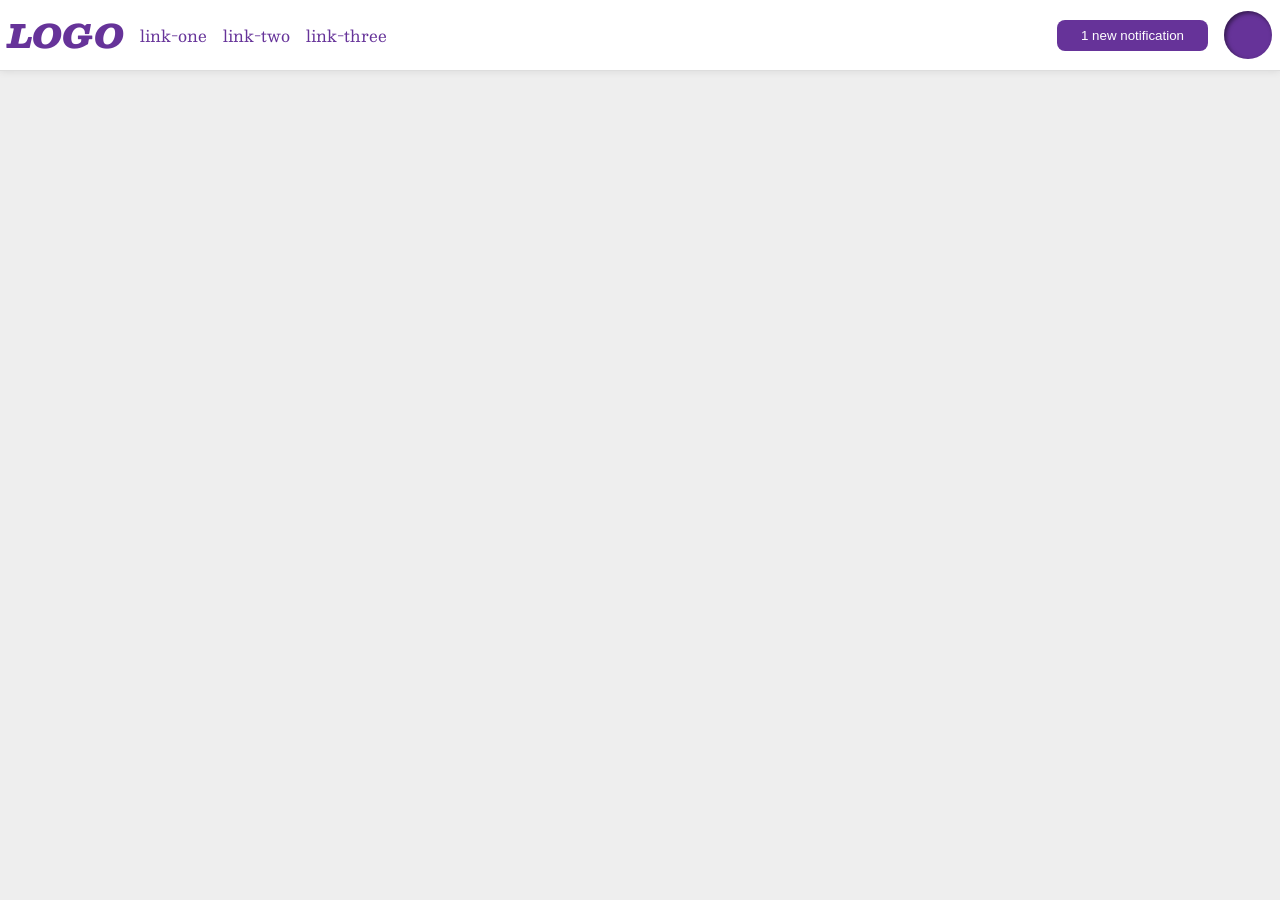
<file: foundations/flex/03-flex-header-2/index.html>
<!DOCTYPE html>
<html lang="en">
  <head>
    <meta charset="UTF-8">
    <meta http-equiv="X-UA-Compatible" content="IE=edge">
    <meta name="viewport" content="width=device-width, initial-scale=1.0">
    <title>Flex Header 2</title>
    <link rel="stylesheet" href="style.css">
  </head>
  <body>
   <div class="header">
        <div class="left item">
          <div class="logo">
            LOGO
          </div>
          <ul class="links item">
            <li><a href="https://google.com">link-one</a></li>
            <li><a href="https://google.com">link-two</a></li>
            <li><a href="https://google.com">link-three</a></li>
          </ul>
        </div>
        <div class="right item">
          <button class="notifications">
            1 new notification
          </button>
          <div class="profile-image"></div>
        </div>
      </div>
    </div>
  </body>
</html>
</file>
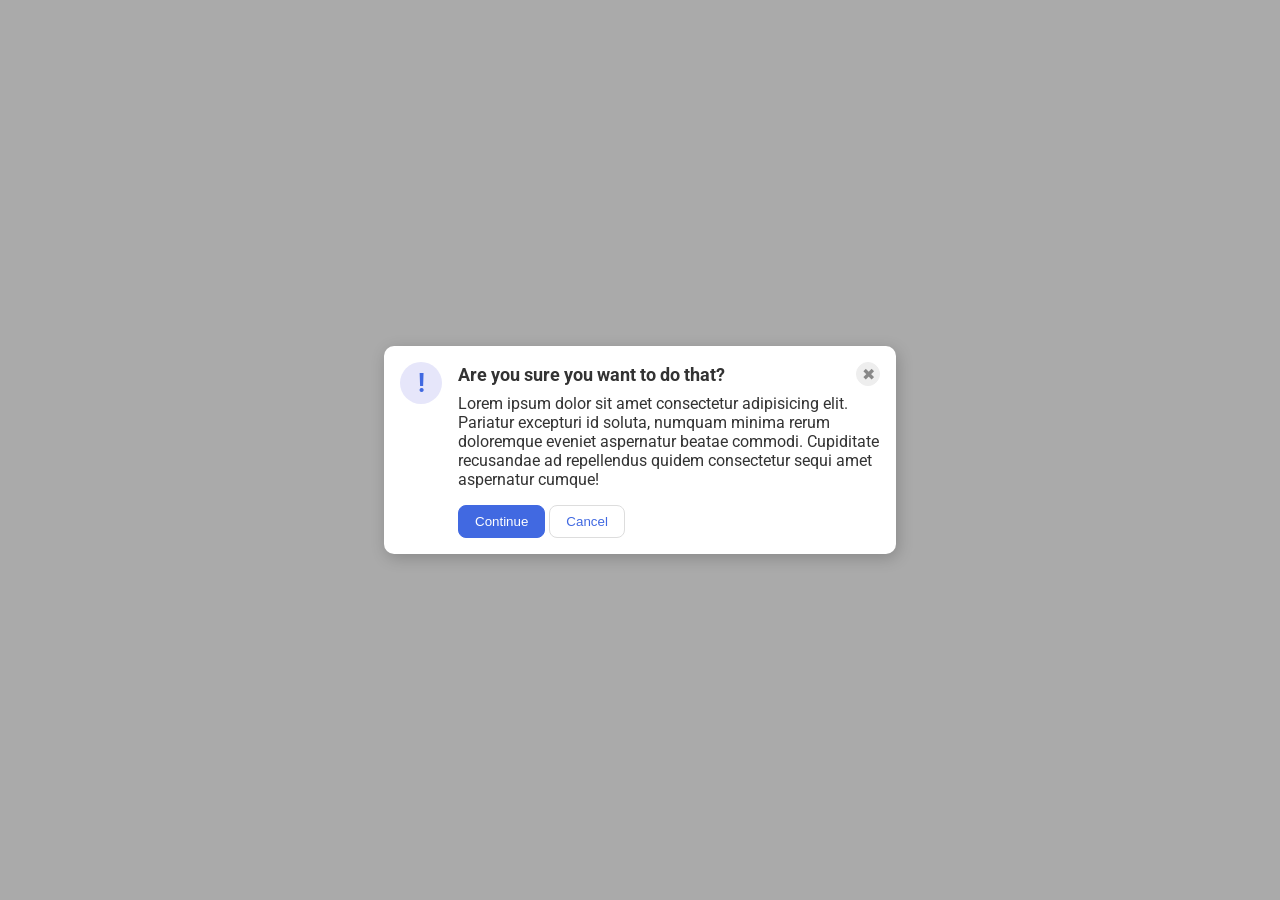
<file: foundations/flex/05-flex-modal/index.html>
<!DOCTYPE html>
<html lang="en">
  <head>
    <meta charset="UTF-8">
    <meta http-equiv="X-UA-Compatible" content="IE=edge">
    <meta name="viewport" content="width=device-width, initial-scale=1.0">
    <link rel="stylesheet" href="style.css">
    <title>Modal</title>
  </head>
  <body>
    <div class="modal">
      <div class="icon">!</div>
      <div class="container">
        <div class="header">
          Are you sure you want to do that?
          <button class="close-button">✖</button>
        </div>
        <div class="text">Lorem ipsum dolor sit amet consectetur adipisicing elit. Pariatur excepturi id soluta, numquam minima rerum doloremque eveniet aspernatur beatae commodi. Cupiditate recusandae ad repellendus quidem consectetur sequi amet aspernatur cumque!</div>
        <button class="continue">Continue</button>
        <button class="cancel">Cancel</button>
      </div>
    </div>
  </body>
</html>
</file>
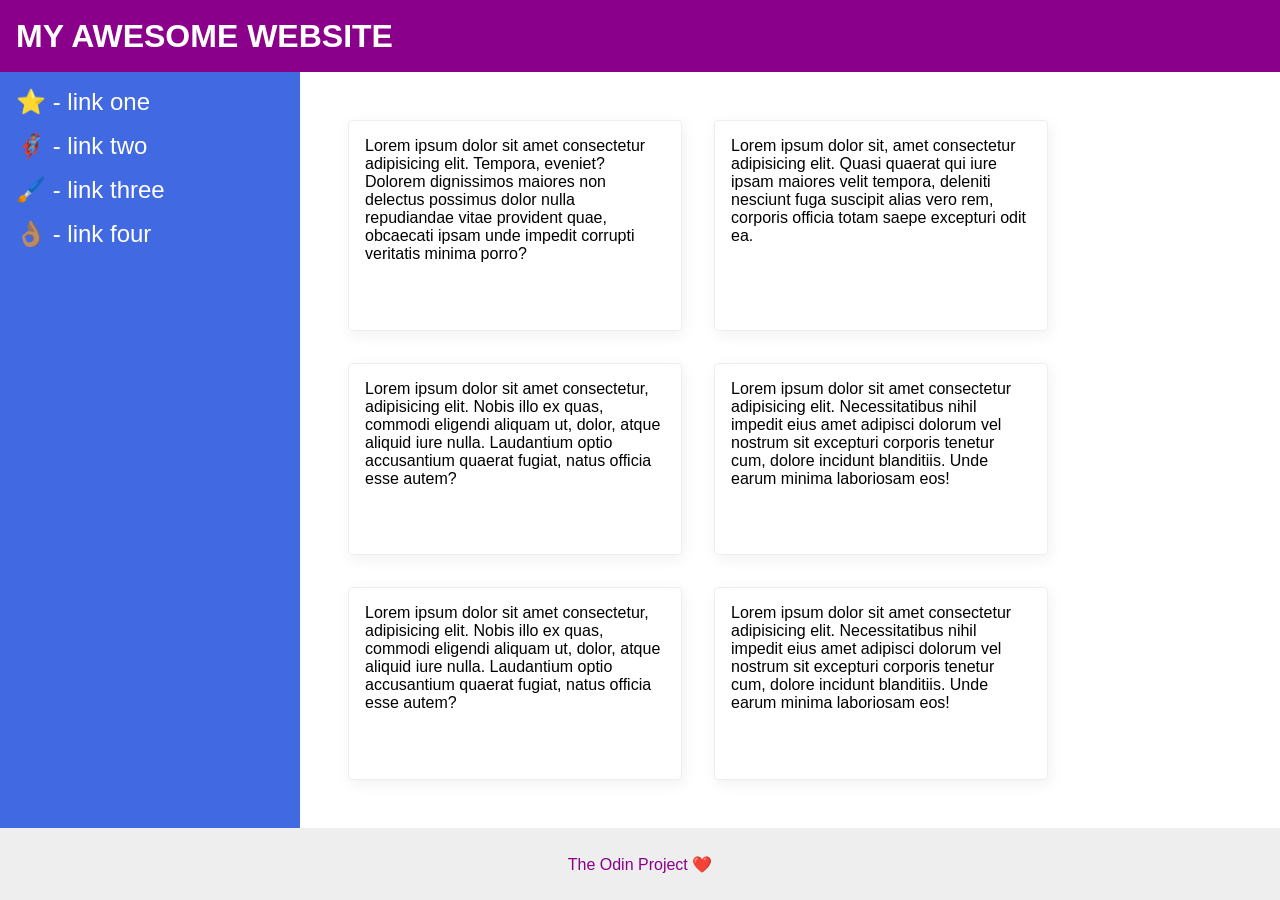
<file: foundations/flex/07-flex-layout-2/index.html>
<!DOCTYPE html>
<html lang="en">
  <head>
    <meta charset="UTF-8">
    <meta http-equiv="X-UA-Compatible" content="IE=edge">
    <meta name="viewport" content="width=device-width, initial-scale=1.0">
    <title>The Holy Grail</title>
    <link rel="stylesheet" href="style.css">
  </head>
  <body>
    <div class="header">
      MY AWESOME WEBSITE
    </div>
    
    <div class="content">
      <div class="sidebar">
        <ul>
          <li><a href="#">⭐ - link one</a></li>
          <li><a href="#">🦸🏽‍♂️ - link two</a></li>
          <li><a href="#">🖌️ - link three</a></li>
          <li><a href="#">👌🏽 - link four</a></li>
        </ul>
      </div>
      
      <div class="container">
        <div class="card">Lorem ipsum dolor sit amet consectetur adipisicing elit. Tempora, eveniet? Dolorem dignissimos maiores non delectus possimus dolor nulla repudiandae vitae provident quae, obcaecati ipsam unde impedit corrupti veritatis minima porro?</div>
        <div class="card">Lorem ipsum dolor sit, amet consectetur adipisicing elit. Quasi quaerat qui iure ipsam maiores velit tempora, deleniti nesciunt fuga suscipit alias vero rem, corporis officia totam saepe excepturi odit ea.</div>
        <div class="card">Lorem ipsum dolor sit amet consectetur, adipisicing elit. Nobis illo ex quas, commodi eligendi aliquam ut, dolor, atque aliquid iure nulla. Laudantium optio accusantium quaerat fugiat, natus officia esse autem?</div>
        <div class="card">Lorem ipsum dolor sit amet consectetur adipisicing elit. Necessitatibus nihil impedit eius amet adipisci dolorum vel nostrum sit excepturi corporis tenetur cum, dolore incidunt blanditiis. Unde earum minima laboriosam eos!</div>
        <div class="card">Lorem ipsum dolor sit amet consectetur, adipisicing elit. Nobis illo ex quas, commodi eligendi aliquam ut, dolor, atque aliquid iure nulla. Laudantium optio accusantium quaerat fugiat, natus officia esse autem?</div>
        <div class="card">Lorem ipsum dolor sit amet consectetur adipisicing elit. Necessitatibus nihil impedit eius amet adipisci dolorum vel nostrum sit excepturi corporis tenetur cum, dolore incidunt blanditiis. Unde earum minima laboriosam eos!</div>
      </div>
    </div>

    <div class="footer">
      The Odin Project ❤️
    </div>
  </body>
</html>
</file>
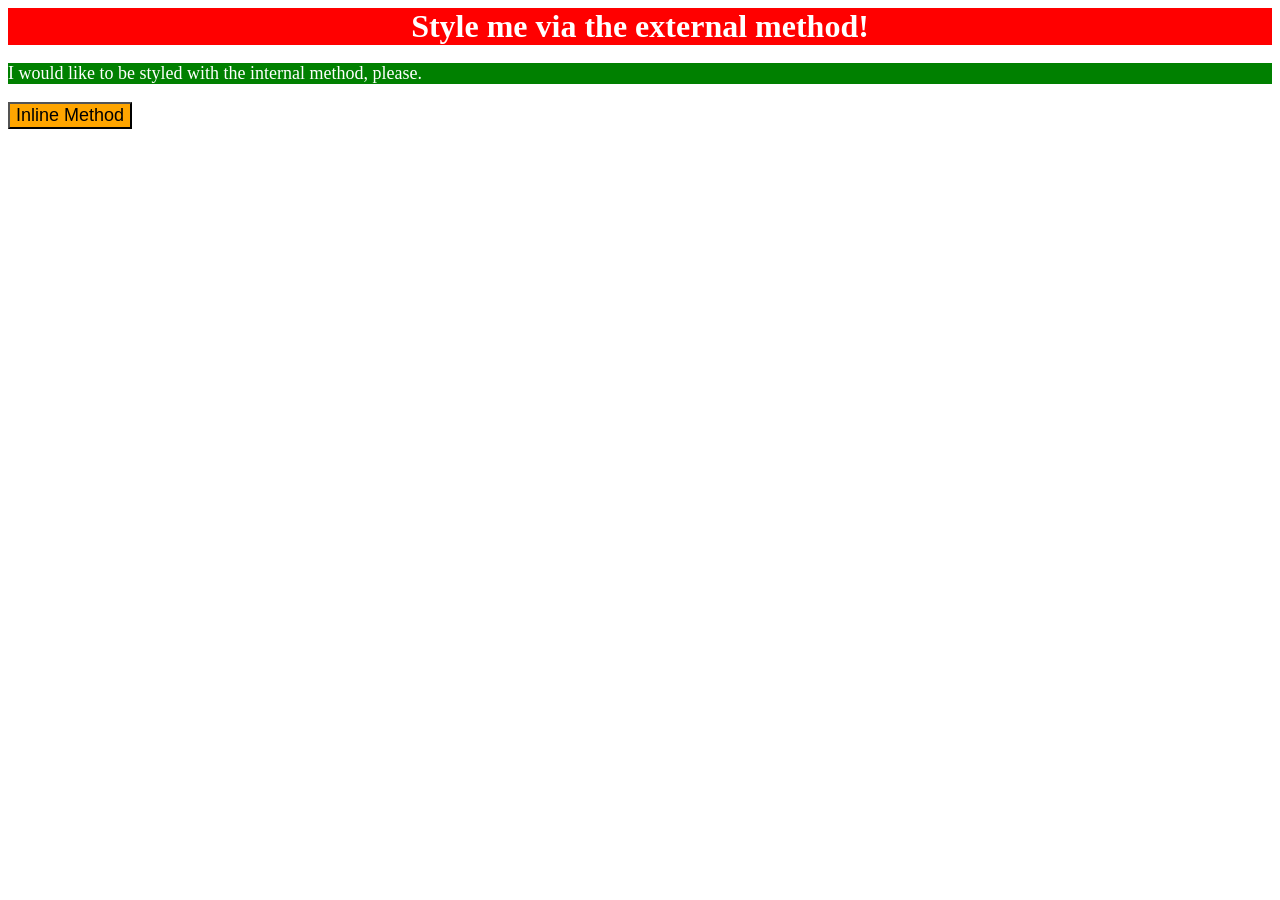
<file: foundations/intro-to-css/01-css-methods/index.html>
<!DOCTYPE html>
<html lang="en">
  <head>
    <meta charset="UTF-8">
    <meta http-equiv="X-UA-Compatible" content="IE=edge">
    <meta name="viewport" content="width=device-width, initial-scale=1.0">
    <style>
      p {
        background-color: green;
        color: white;
        font-size: 18px;
      }
    </style>
    <title>Methods for Adding CSS</title>
    <link rel="stylesheet" href="style.css">
  </head>
  <body>
    <div>Style me via the external method!</div>
    <p>I would like to be styled with the internal method, please.</p>
    <button style="background-color: orange;
    font-size: 18px;">Inline Method</button>
  </body>
</html>
</file>
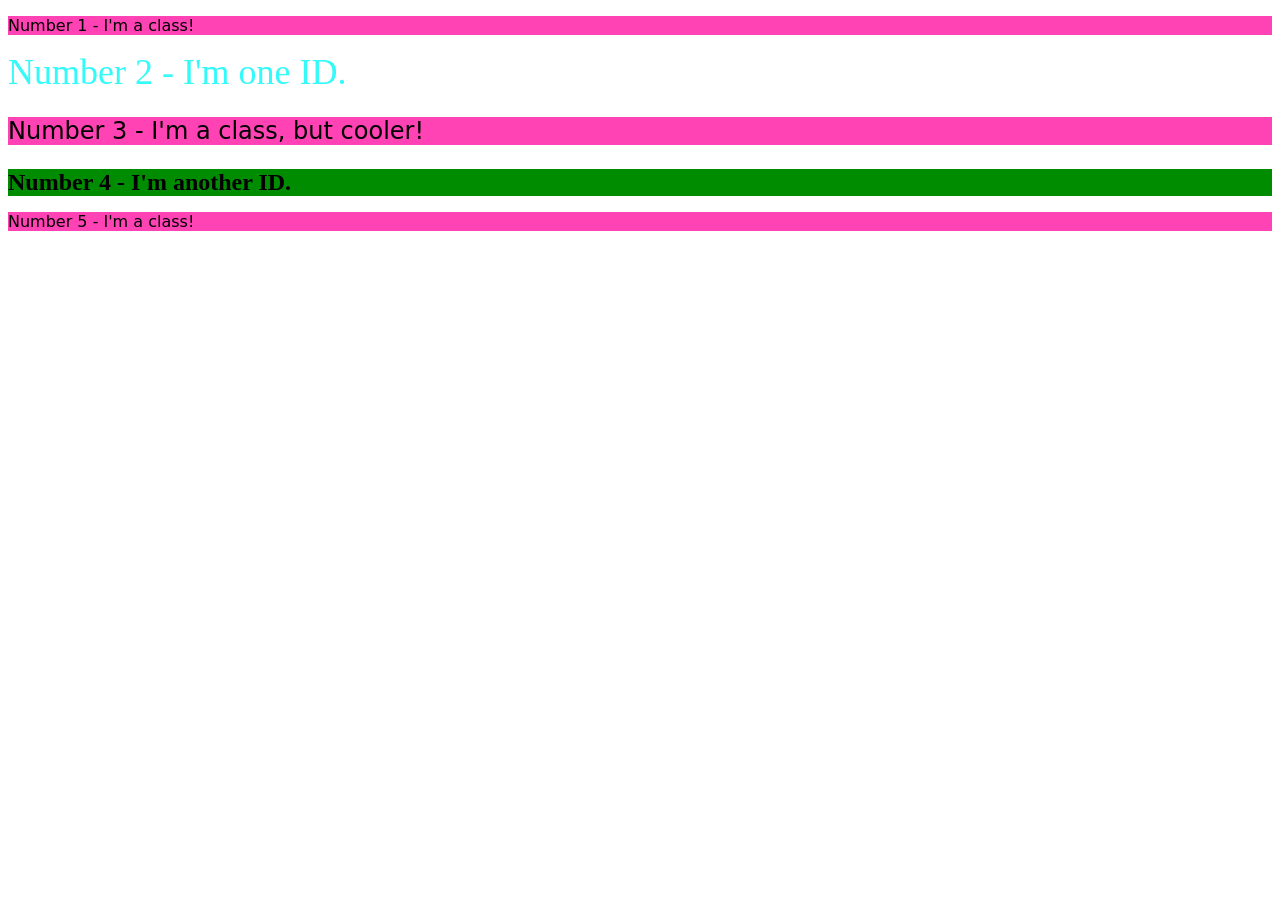
<file: foundations/intro-to-css/02-class-id-selectors/index.html>
<!DOCTYPE html>
<html lang="en">
  <head>
    <meta charset="UTF-8">
    <meta http-equiv="X-UA-Compatible" content="IE=edge">
    <meta name="viewport" content="width=device-width, initial-scale=1.0">
    <title>Class and ID Selectors</title>
    <link rel="stylesheet" href="style.css">
  </head>
  <body>
    <p class="odd">Number 1 - I'm a class!</p>
    <div id="two">Number 2 - I'm one ID.</div>
    <p class="odd adjust-font-size">Number 3 - I'm a class, but cooler!</p>
    <div id="four" class="adjust-font-size">Number 4 - I'm another ID.</div>
    <p class="odd">Number 5 - I'm a class!</p>
  </body>
</html>
</file>
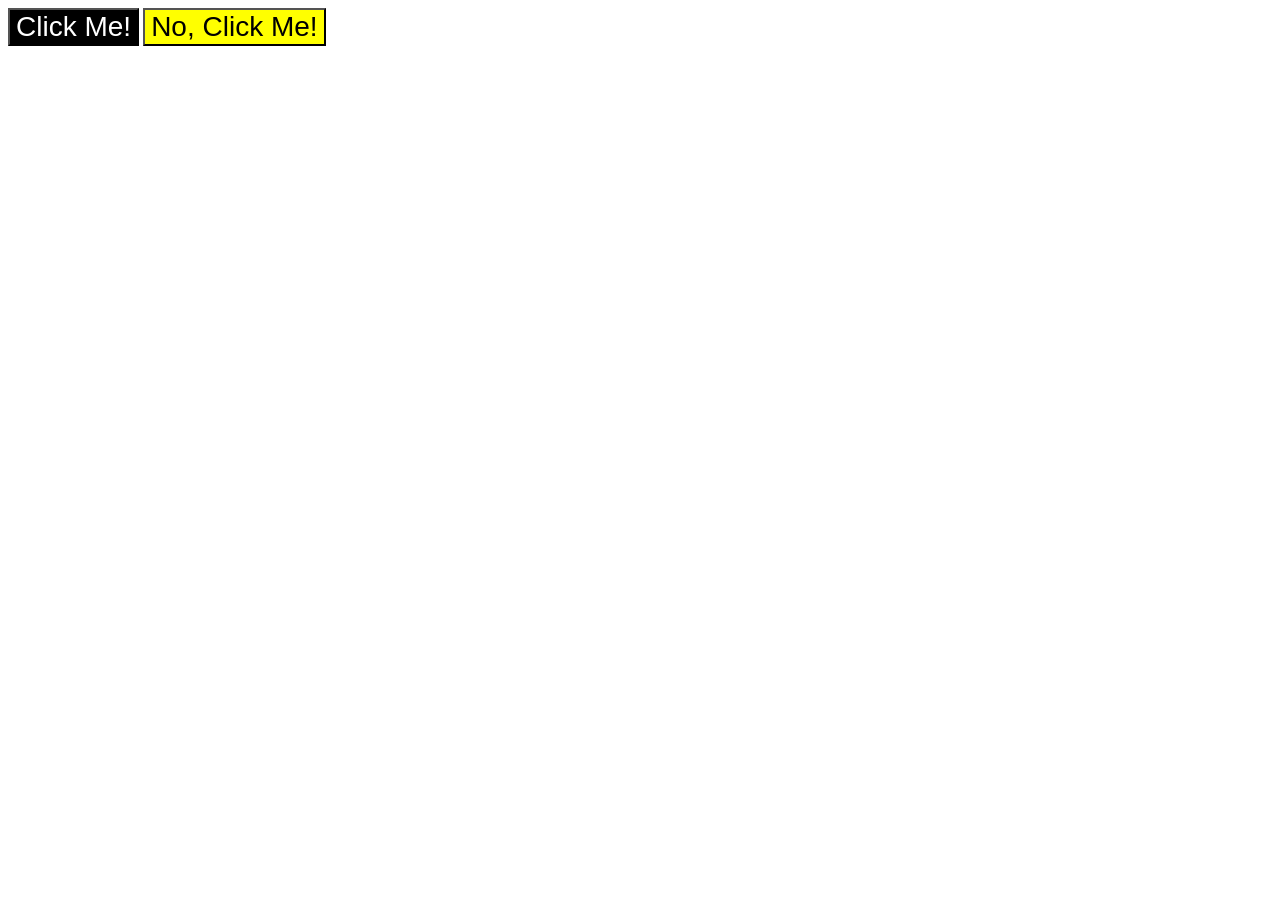
<file: foundations/intro-to-css/03-grouping-selectors/index.html>
<!DOCTYPE html>
<html lang="en">
  <head>
    <meta charset="UTF-8">
    <meta http-equiv="X-UA-Compatible" content="IE=edge">
    <meta name="viewport" content="width=device-width, initial-scale=1.0">
    <title>Grouping Selectors</title>
    <link rel="stylesheet" href="style.css">
  </head>
  <body>
    <button class="one">Click Me!</button>
    <button class="two">No, Click Me!</button>
  </body>
</html>
</file>
<file: foundations/flex/03-flex-header-2/style.css>
/* this is some magical font-importing.  
you'll learn about it later. */
@import url('https://fonts.googleapis.com/css2?family=Besley:ital,wght@0,400;1,900&display=swap');

body {
  margin: 0;
  background: #eee;
  font-family: Besley, serif;
}

.header {
  background: white;
  border-bottom: 1px solid #ddd;
  box-shadow: 0 0 8px rgba(0,0,0,.1);
  display: flex;
  justify-content: space-between;
  padding: 8px;
}

.profile-image {
  background: rebeccapurple;
  box-shadow: inset 2px 2px 4px rgba(0,0,0,.5);
  border-radius: 50%;
  width: 48px;
  height: 48px;
}

.logo {
  color: rebeccapurple;
  font-size: 32px;
  font-weight: 900;
  font-style: italic;
}

button {
  border: none;
  border-radius: 8px;
  background: rebeccapurple;
  color: white;
  padding: 8px 24px;
}

a {
  /* this removes the line under our links */
  text-decoration: none;
  color: rebeccapurple;
}

ul {
  list-style-type: none;
  display: flex;
  margin: 0;
  padding: 0;
}

.item {
  display: flex;
  align-items: center;
  gap: 16px;
}
</file>
<file: foundations/flex/05-flex-modal/style.css>
@import url('https://fonts.googleapis.com/css2?family=Roboto:wght@400;700&display=swap');

html, body {
  height: 100%;
}

body {
  font-family: Roboto, sans-serif;
  margin: 0;
  background: #aaa;
  color: #333;
  /* I'll give you this one for free lol */
  display: flex;
  align-items: center;
  justify-content: center;
}

.modal {
  background: white;
  width: 480px;
  border-radius: 10px;
  box-shadow: 2px 4px 16px rgba(0,0,0,.2);
  display: flex;
  padding: 16px;
  gap: 16px;
}

.icon {
  color: royalblue;
  font-size: 26px;
  font-weight: 700;
  background: lavender;
  width: 42px;
  height: 42px;
  border-radius: 50%;
  display: flex;
  align-items: center;
  justify-content: center;
  flex-shrink: 0;
}

.close-button {
  background: #eee;
  border-radius: 50%;
  color: #888;
  font-weight: 400;
  font-size: 16px;
  height: 24px;
  width: 24px;
  display: flex;
  align-items: center;
  justify-content: center;
  border: 1px solid #eee;
  padding: 0;
}

button {
  cursor: pointer;
  padding: 8px 16px;
  border-radius: 8px;
}

button.continue {
  background: royalblue;
  border: 1px solid royalblue;
  color: white;
}

button.cancel {
  background: white;
  border: 1px solid #ddd;
  color: royalblue;
}

.header {
  display: flex;
  justify-content: space-between;
  align-items: center;
  font-weight: bold;
  font-size: large;
  margin-bottom: 8px;
}

.text {
  margin-bottom: 16px;
}
</file>
<file: foundations/flex/07-flex-layout-2/style.css>
body {
  font-family: -apple-system, BlinkMacSystemFont, 'Segoe UI', Roboto, Oxygen, Ubuntu, Cantarell, 'Open Sans', 'Helvetica Neue', sans-serif;
  margin: 0;
  min-height: 100vh;
  display: flex;
  flex-direction: column;
}

ul {
  list-style-type: none;
  margin: 0px;
  padding: 0px;
}

a {
  text-decoration: none;
  color: white;
  font-size: 24px;
}

.header {
  height: 72px;
  background: darkmagenta;
  color: white;
  display: flex;
  align-items: center;
  padding: 0px 16px;
  font-size: 32px;
  font-weight: 900;
}

.content {
  flex: 1;
  display: flex;
}

.footer {
  height: 72px;
  background: #eee;
  color: darkmagenta;
  display: flex;
  justify-content: center;
  align-items: center;
}

.sidebar {
  width: 300px;
  background: royalblue;
  box-sizing: border-box;
  flex-shrink: 0;
  padding: 16px;
}

.card {
  border: 1px solid #eee;
  box-shadow: 2px 4px 16px rgba(0,0,0,.06);
  border-radius: 4px;
  width: 300px;
  padding: 16px;
}

.container {
  display: flex;
  flex-wrap: wrap;
  padding: 48px;
  gap: 32px;
}

li {
  margin-bottom: 16px;
}
</file>
<file: foundations/intro-to-css/01-css-methods/style.css>
div {
    background-color: red;
    color: white;
    font-size: 32px;
    text-align: center;
    font-weight: bold;
}
</file>
<file: foundations/intro-to-css/02-class-id-selectors/style.css>
.odd {
    background-color: #ff3bb1f5;
    font-family: verdana, "dejaVu Sans", sans-serif;
}

#two {
    color: #35fafa;
    font-size: 36px;
}

.adjust-font-size {
    font-size: 24px;
}

#four {
    background-color: #008c00;
    font-size: 24px;
    font-weight: bold;
}
</file>
<file: foundations/intro-to-css/03-grouping-selectors/style.css>
.one, .two {
    font-size: 28px;
    font-family: Helvetica, "Times New Roman", sans-serif;
}

.one {
    background-color: black;
    color: white;
}

.two {
    background-color: yellow;
}
</file>
